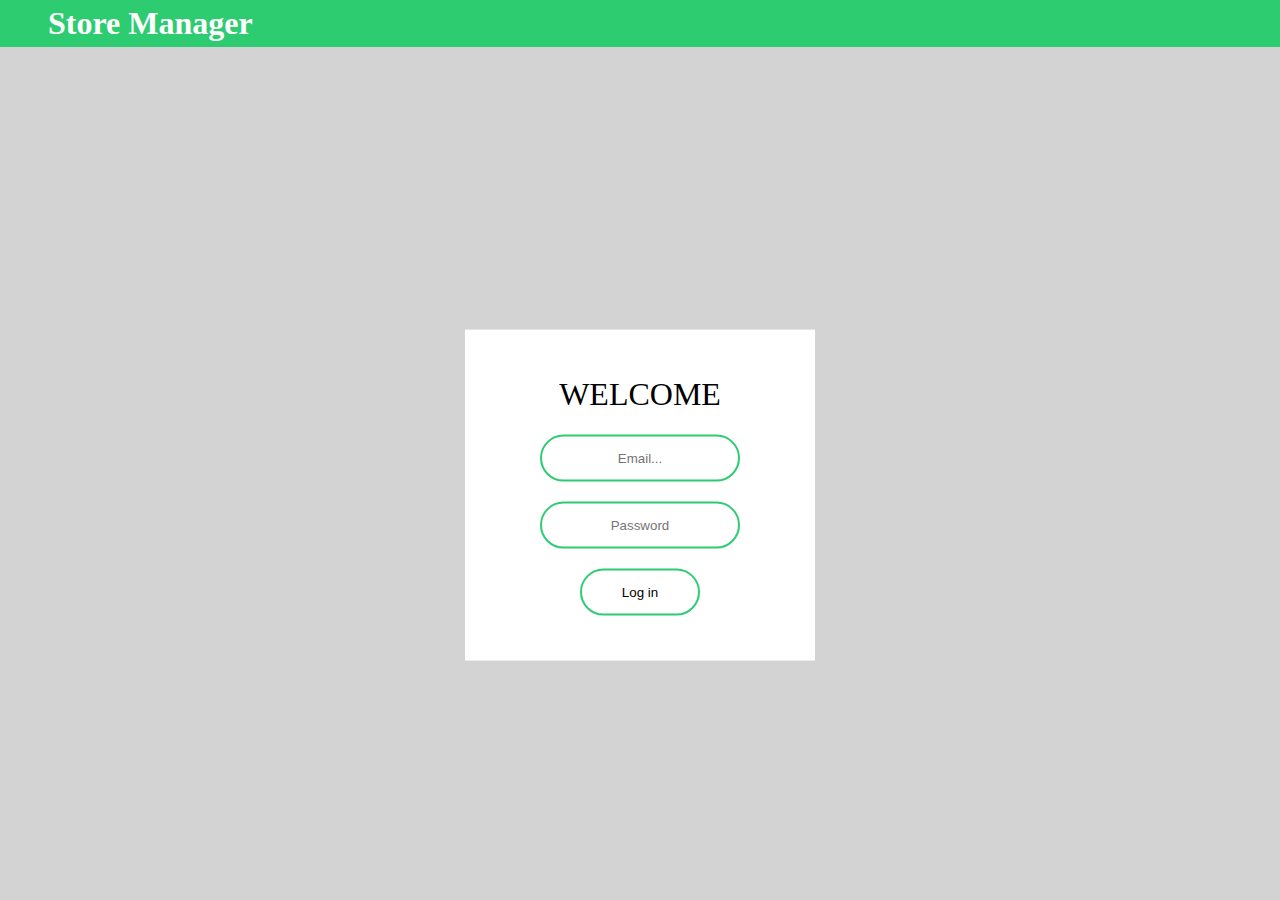
<file: index.html>
<!DOCTYPE html>
<html>
<head>
    <meta charset="utf-8" />
    <meta http-equiv="X-UA-Compatible" content="IE=edge">
    <title>Home - Store Manager</title>
    <meta name="viewport" content="width=device-width, initial-scale=1">
    <link rel="stylesheet" type="text/css" media="screen" href="UI/static/css/main.css"/>
    <script src="UI/static/js/main.js"></script>
</head>
<body>
    <div class="grid-wrapper">
        <!-- Navigation/Header-->
        <header class="masthead">
            <div class="masthead-inner">
            <header class="site-title">
                <h1>Store Manager</h1>
            </header>
            <nav class="main-nav">
                <ul class="menu">
                    <!-- <li> <a class="login-menu" href="UI/templates/admindash.html">Admin</a></li>
                    <li> <a class="login-menu" href="UI/templates/storeattendant.html">Store Attendant</a></li> -->
                </ul>
            </nav>
            </div>
        </header>
        <form id="login" class="boxcover">
            <h1>Welcome</h1>
            <div id="message-box">
            </div>
            <div>
            <input type="email" id="email" name="email" placeholder="Email...">
            </div>
            <div>
            <input type="password" id="password" name="password" placeholder="Password">
            </div>
            <div>
            <input type="submit" id="login-button" value="Log in">
            </div>
        </form>
    </div>
    <script src="UI/static/js/login.js"></script>
</body>
</html>
</file>
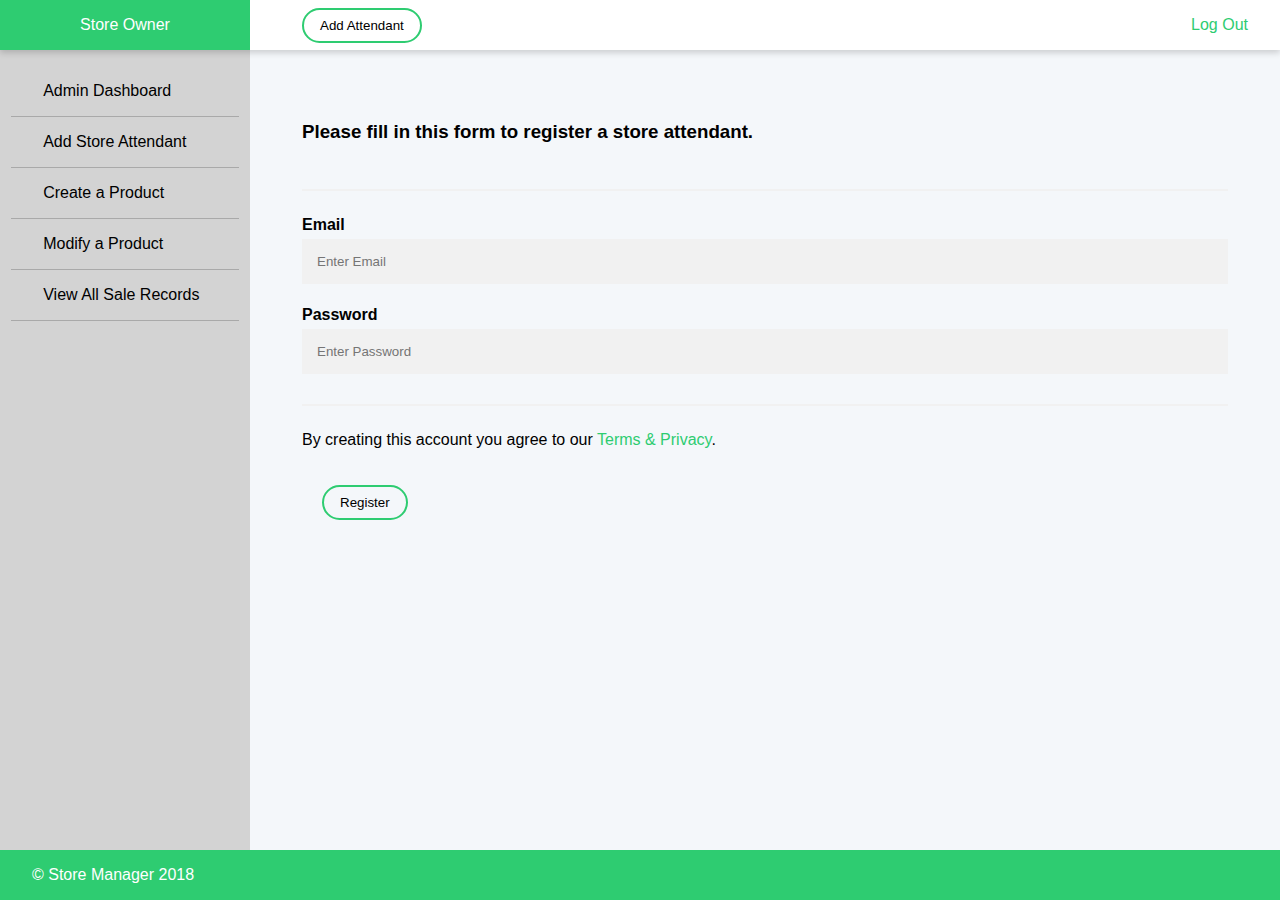
<file: UI/templates/addstoreattendant.html>
<!DOCTYPE html>
<html>
<head>
    <meta charset="utf-8" />
    <meta http-equiv="X-UA-Compatible" content="IE=edge">
    <title>Store Owner</title>
    <meta name="viewport" content="width=device-width, initial-scale=1">
    <link rel="stylesheet" type="text/css" media="screen" href="../static/css/main.css" />
    <script src="../static/js/main.js"></script>
</head>
<body>
    <div class="admin">
        <header class="admin-header">
            <a href="#" class="logo">Store Owner</a>
            <div class="topnav-items">
                <a href="addstoreattendant.html"><button class="btn btn--primary">Add Attendant</button></a>
                <a href="#" id="logoutButton" class="logout">Log Out</a>
            </div>
        </header>
        <nav class="sidenav">
            <ul class="menu">
                <li class="menu-item">
                    <a href="admindash.html" class="menu-link">Admin Dashboard</a>
                </li>
                <li class="menu-item">
                    <a href="addstoreattendant.html" class="menu-link">Add Store Attendant</a>
                </li>
                <li class="menu-item">
                    <a href="createproduct.html" class="menu-link">Create a Product</a>
                </li>
                <li class="menu-item">
                    <a href="modifyproducts.html" class="menu-link">Modify a Product</a>
                </li>
                <li class="menu-item">
                    <a href="salerecords.html" class="menu-link">View All Sale Records</a>
                </li>
            </ul>
        </nav>
        <main class="admin-main">
            <form>
                <div class="container">
                    <h3>Please fill in this form to register a store attendant.</h3>
                    <div id="message-box">

                    </div><br>
                    <hr>

                    <label for="email"><b>Email</b></label>
                    <input type="email" id="signup-email" placeholder="Enter Email" name="email" required>
                
                    <label for="psw"><b>Password</b></label>
                    <input type="password" id="signup-password" placeholder="Enter Password" required>
                    <hr>
                
                    <p>By creating this account you agree to our <a href="#">Terms & Privacy</a>.</p>
                    <button type="button" id="signup_button" class="btn btn--primary">Register</button>
                </div>
            </form>
        </main>
        <footer class="admin-footer">
            <span>&copy; Store Manager 2018</span>
        </footer>
    </div>
    <script src="../static/js/signup.js"></script>
    <script src="../static/js/logout.js"></script>
</body>
</html>
</file>
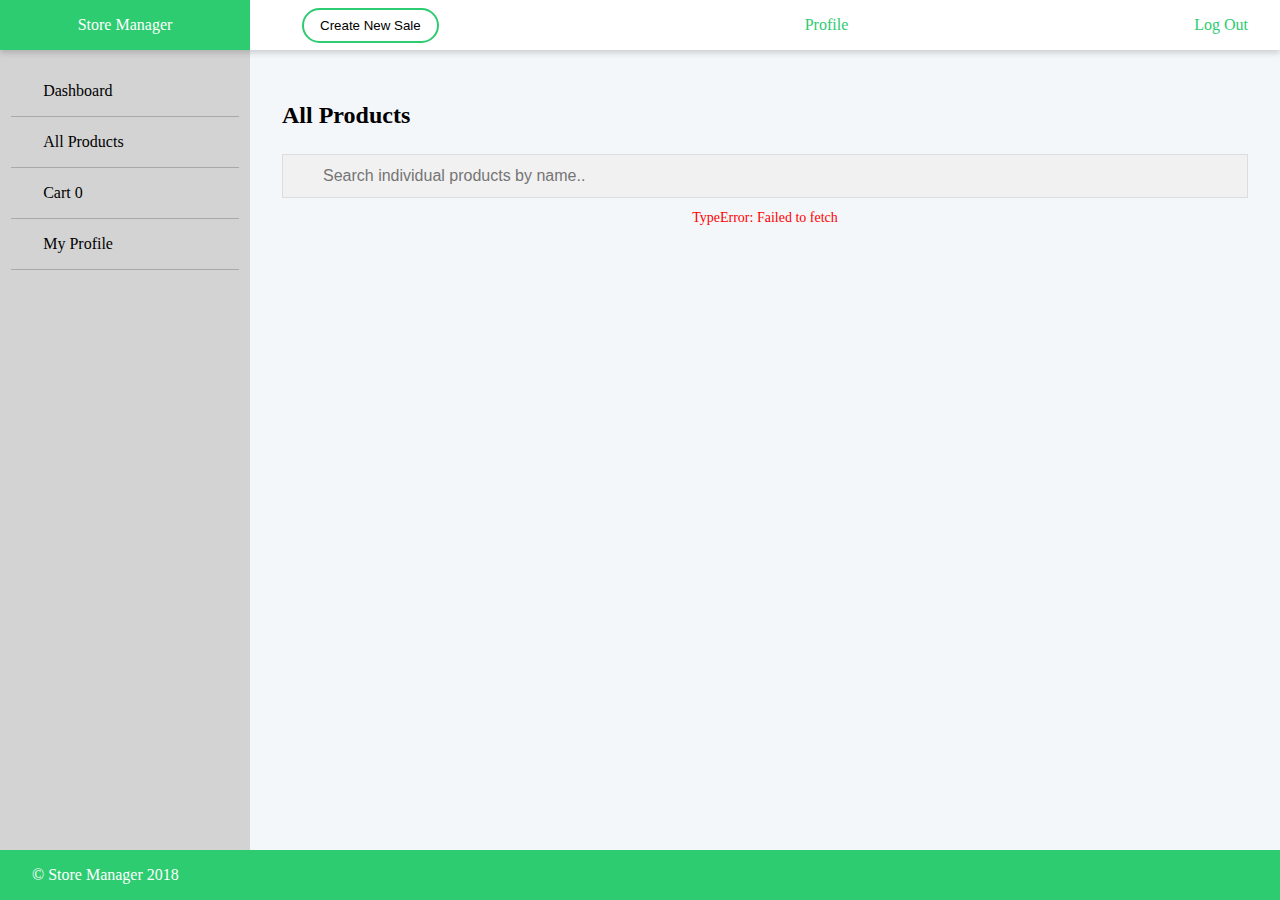
<file: UI/templates/allproducts.html>
<!DOCTYPE html>
<html>
<head>
    <meta charset="utf-8" />
    <meta http-equiv="X-UA-Compatible" content="IE=edge">
    <title>Store Attendant</title>
    <meta name="viewport" content="width=device-width, initial-scale=1">
    <link rel="stylesheet" type="text/css" media="screen" href="../static/css/main.css" />
    <script src="../static/js/main.js"></script>
    <!-- Icon library -->
    <link rel="stylesheet" href="https://cdnjs.cloudflare.com/ajax/libs/font-awesome/4.7.0/css/font-awesome.min.css">
</head>
<body >
    <div class="store-attendant">
        <header class="storeattendant-header">
            <a href="#" class="logo">Store Manager</a>
            <div class="topnav-items">
                <a href="allproducts.html"><button class="btn btn--primary">Create New Sale</button></a>
                <a href="myprofile.html" class="profile">Profile</a>
                <a href="#" id="logoutButton" class="logout">Log Out</a>
            </div>
        </header>
        <nav class="sidenav">
            <ul class="menu">
                <li class="menu-item">
                    <a href="storeattendant.html" class="menu-link">Dashboard</a>
                </li>
                <li class="menu-item">
                    <a href="allproducts.html" class="menu-link">All Products</a>
                </li>
                <li class="menu-item">
                    <a href="cart.html" class="menu-link" id="cart" >Cart</a>
                </li>
                <!-- <li class="menu-item">
                    <a href="salesrecords.html" class="menu-link">Sale Records</a>
                </li> -->
                <li class="menu-item">
                    <a href="myprofile.html" class="menu-link">My Profile</a>
                </li>
            </ul>
        </nav>
        <main class="storeattendant-main">
            <h2>All Products</h2>
            <div class="sales-records">
                <input type="text" id="myInput" onkeyup="myFunction()" placeholder="Search individual products by name..">
                <div id="message-box">

                </div>
                <table id="records-table">
                </table>
            </div>
        </main>
        <footer class="storeattendant-footer">
            <span>&copy; Store Manager 2018</span>
        </footer>
    </div>
    <script src="../static/js/getproduct.js"></script>
    <script src="../static/js/createCart.js"></script>
    <script src="../static/js/logout.js"></script>
</body>
</html>
</file>
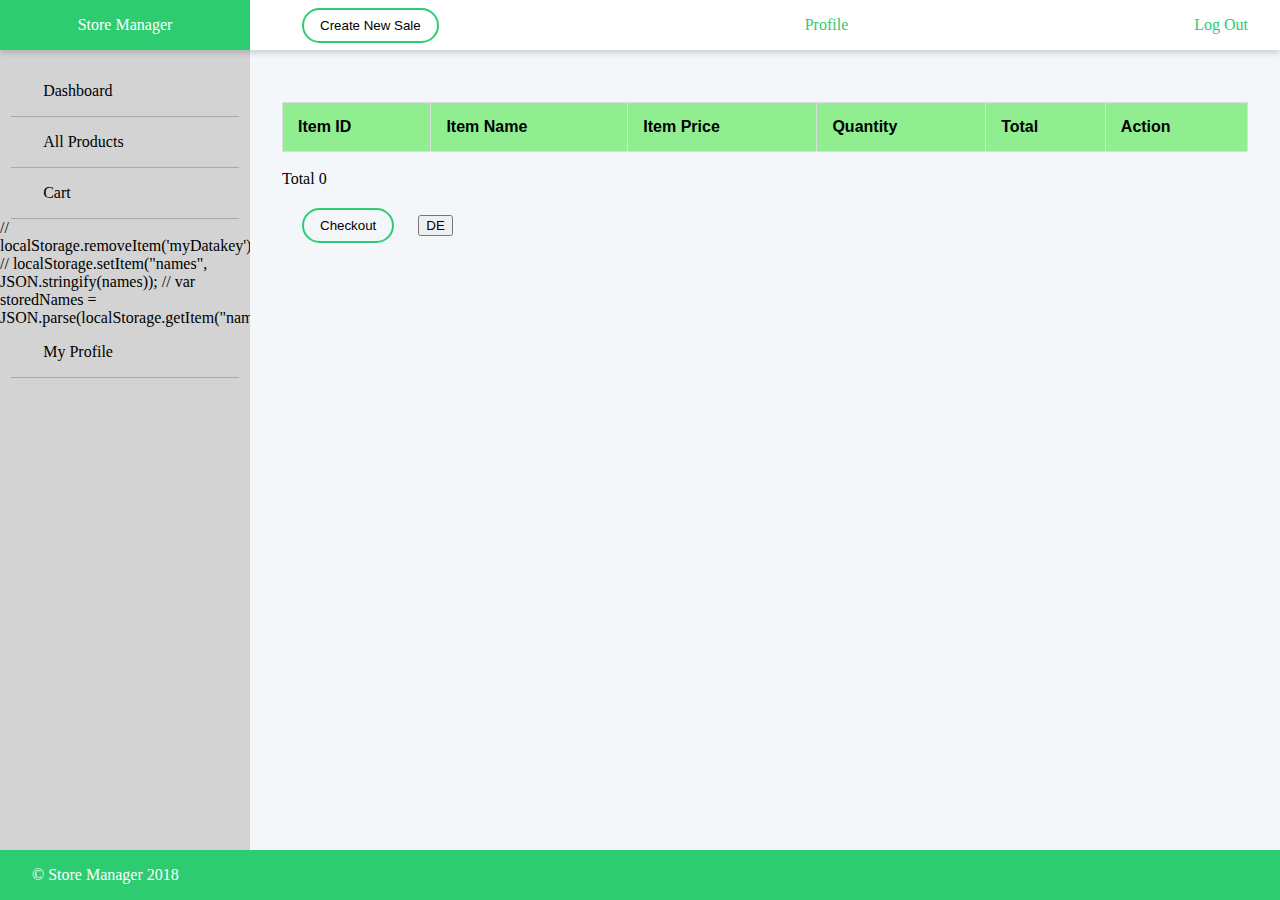
<file: UI/templates/cart.html>
<!DOCTYPE html>
<html>
<head>
    <meta charset="utf-8" />
    <meta http-equiv="X-UA-Compatible" content="IE=edge">
    <title>Store Attendant</title>
    <meta name="viewport" content="width=device-width, initial-scale=1">
    <link rel="stylesheet" type="text/css" media="screen" href="../static/css/main.css" />
    <script src="../static/js/main.js"></script>
    <!-- Icon library -->
    <link rel="stylesheet" href="https://cdnjs.cloudflare.com/ajax/libs/font-awesome/4.7.0/css/font-awesome.min.css">
</head>
<body>
    <div class="store-attendant">
        <header class="storeattendant-header">
            <a href="#" class="logo">Store Manager</a>
            <div class="topnav-items">
                <a href="allproducts.html"><button class="btn btn--primary">Create New Sale</button></a>
                <a href="myprofile.html" class="profile">Profile</a>
                <a href="#" id="logoutButton" class="logout">Log Out</a>
            </div>
        </header>
        <nav class="sidenav">
            <ul class="menu">
                <li class="menu-item">
                    <a href="storeattendant.html" class="menu-link">Dashboard</a>
                </li>
                <li class="menu-item">
                    <a href="allproducts.html" class="menu-link">All Products</a>
                </li>
                <li class="menu-item">
                    <a href="cart.html" class="menu-link">Cart</a>
                </li>
                // localStorage.removeItem('myDatakey');
                // localStorage.setItem("names", JSON.stringify(names));
                // var storedNames = JSON.parse(localStorage.getItem("names"));
                <!-- <li class="menu-item">
                    <a href="salesrecords.html" class="menu-link">Sale Records</a>
                </li> -->
                <li class="menu-item">
                    <a href="myprofile.html" class="menu-link">My Profile</a>
                </li>
            </ul>
        </nav>
        <main class="storeattendant-main">
            <!-- <form>
                <div class="container">
                    <h3>Please fill in this form to create a sale.</h3>
                    <div id="message-box">

                    </div><br>
                    <hr>

                    <label for="name"><b>Item Name</b></label>
                    <input type="text" id="name" placeholder="Enter item name" name="name" required>
                
                    <label for="quantity"><b>Quantity</b></label>
                    <input type="number" min="1" id="quantity" placeholder="Enter quantity of the product you want to sale" required>

                    <hr>
                    <button type="button" id="addSale_button" class="btn btn--primary">Add to Cart</button>
                </div>
            </form> -->
            <div class="sales-records">
                <div id="message-box">

                </div>
                <table id="records-table">
                </table>
                <br>
                <div id="total">Total 0</div>
                <button type="button" class="btn btn--primary" id="addSale_button" >Checkout</button>
            <button onclick="test()">DE</button>
            </div>
        </main>
        <footer class="storeattendant-footer">
            <span>&copy; Store Manager 2018</span>
        </footer>
    </div>
    <script src="../static/js/createsale.js"></script>
    <script src="../static/js/logout.js"></script>
</body>
</html>
</file>
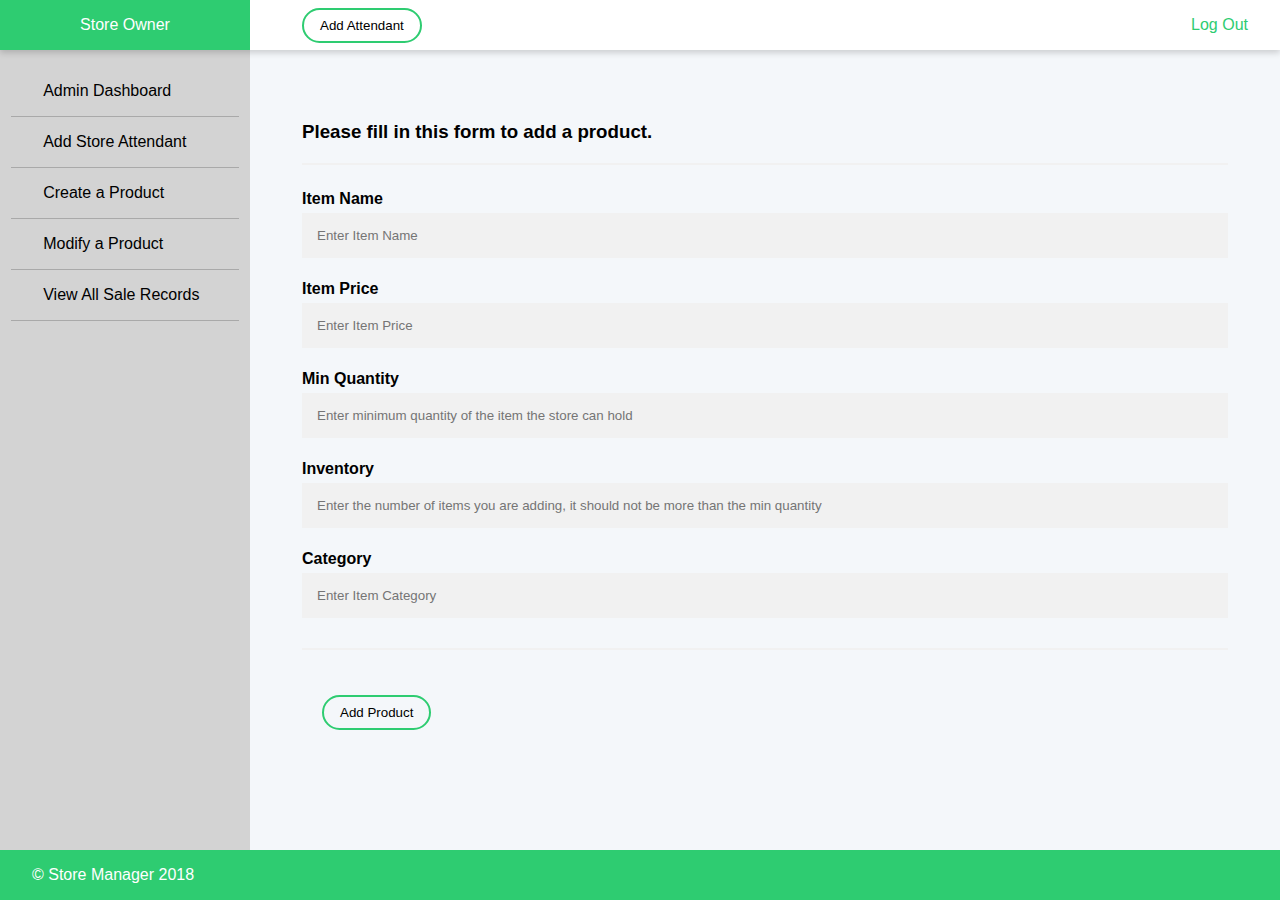
<file: UI/templates/createproduct.html>
<!DOCTYPE html>
<html>
<head>
    <meta charset="utf-8" />
    <meta http-equiv="X-UA-Compatible" content="IE=edge">
    <title>Store Owner</title>
    <meta name="viewport" content="width=device-width, initial-scale=1">
    <link rel="stylesheet" type="text/css" media="screen" href="../static/css/main.css" />
    <script src="../static/js/main.js"></script>
</head>
<body>
    <div class="admin">
        <header class="admin-header">
            <a href="#" class="logo">Store Owner</a>
            <div class="topnav-items">
                <a href="addstoreattendant.html"><button class="btn btn--primary">Add Attendant</button></a>
                <a href="#" id="logoutButton" class="logout">Log Out</a>
            </div>
        </header>
        <nav class="sidenav">
            <ul class="menu">
                <li class="menu-item">
                    <a href="admindash.html" class="menu-link">Admin Dashboard</a>
                </li>
                <li class="menu-item">
                    <a href="addstoreattendant.html" class="menu-link">Add Store Attendant</a>
                </li>
                <li class="menu-item">
                    <a href="createproduct.html" class="menu-link">Create a Product</a>
                </li>
                <li class="menu-item">
                    <a href="modifyproducts.html" class="menu-link">Modify a Product</a>
                </li>
                <li class="menu-item">
                    <a href="salerecords.html" class="menu-link">View All Sale Records</a>
                </li>
            </ul>
        </nav>
        <main class="admin-main">
            <form>
                <div class="container">
                    <h3>Please fill in this form to add a product.</h3>
                    <div id="message-box">

                    </div>
                    <hr>

                    <label for="itemName"><b>Item Name</b></label>
                    <input type="text" id="name" placeholder="Enter Item Name" name="itemName" required>
                
                    <label for="price"><b>Item Price</b></label>
                    <input type="number" id="price" placeholder="Enter Item Price" name="price" required>

                    <label for="quantity"><b>Min Quantity</b></label>
                    <input type="number" id="min_quantity" placeholder="Enter minimum quantity of the item the store can hold" name="quantity" required>

                    <label for="price"><b>Inventory</b></label>
                    <input type="number" id="inventory" placeholder="Enter the number of items you are adding, it should not be more than the min quantity" name="inventory" required>

                    <label for="category"><b>Category</b></label><br>
                    <input type="text" id="category" placeholder="Enter Item Category" name="category" required>
                    <hr>
                    <button type="submit" id="addProduct_button" class="btn btn--primary">Add Product</button>
                </div>
            </form>
        </main>
        <footer class="admin-footer">
            <span>&copy; Store Manager 2018</span>
        </footer>
     </div>
     <script src="../static/js/addproduct.js"></script>
     <script src="../static/js/logout.js"></script>
</body>
</html>
</file>
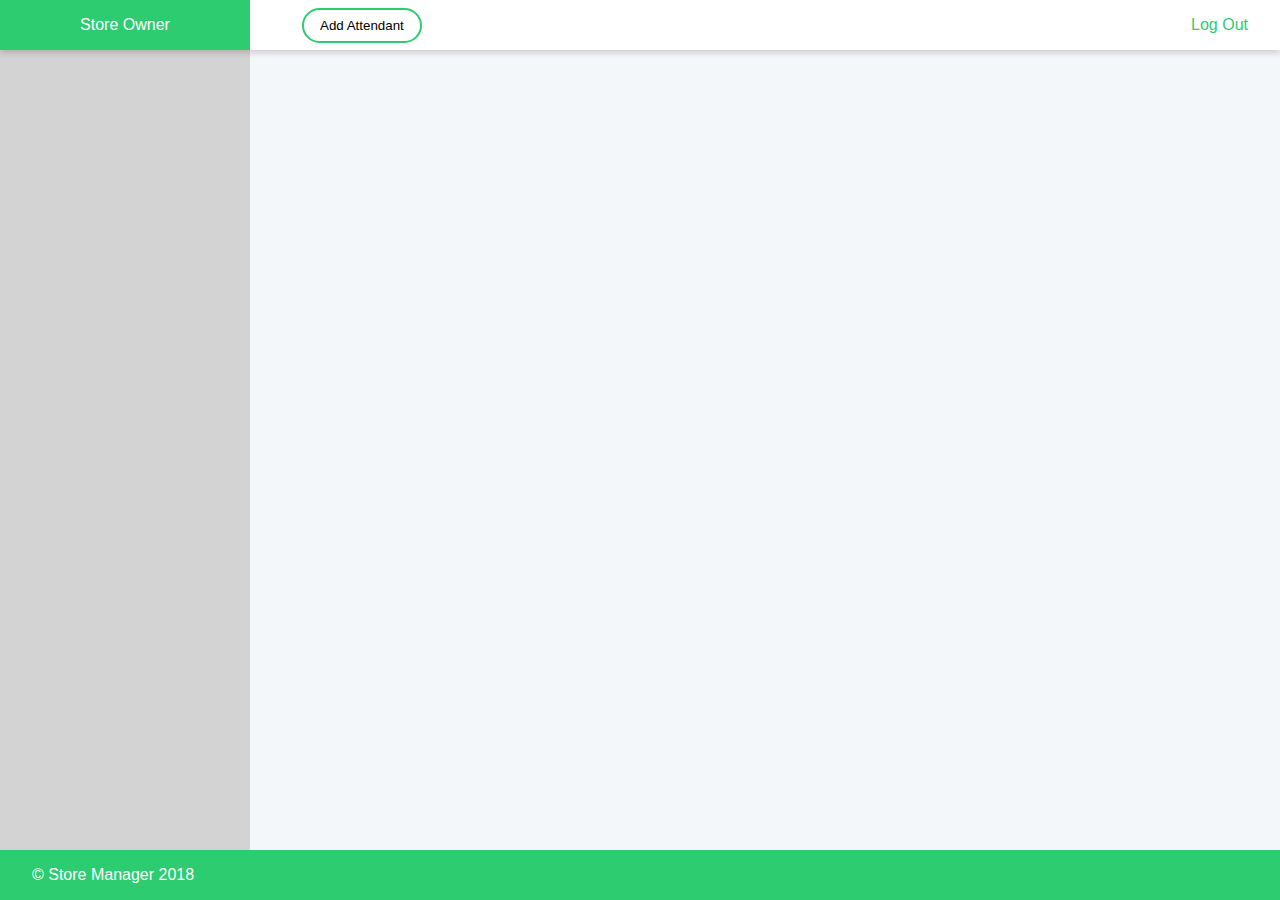
<file: UI/templates/editProduct.html>
<!DOCTYPE html>
<html>
<head>
    <meta charset="utf-8" />
    <meta http-equiv="X-UA-Compatible" content="IE=edge">
    <title>Store Owner</title>
    <meta name="viewport" content="width=device-width, initial-scale=1">
    <link rel="stylesheet" type="text/css" media="screen" href="../static/css/main.css" />
    <script src="../static/js/main.js"></script>
</head>
<body>
    <div class="admin">
        <header class="admin-header">
            <a href="#" class="logo">Store Owner</a>
            <div class="topnav-items">
                <a href="addstoreattendant.html"><button class="btn btn--primary">Add Attendant</button></a>
                <a href="#" id="logoutButton" class="logout">Log Out</a>
            </div>
        </header>
        
        <main class="admin-main">
            <form>
                
            </form>
        </main>
        <footer class="admin-footer">
            <span>&copy; Store Manager 2018</span>
        </footer>
    </div>
    <script src="../static/js/logout.js"></script>
</body>
</html>
</file>
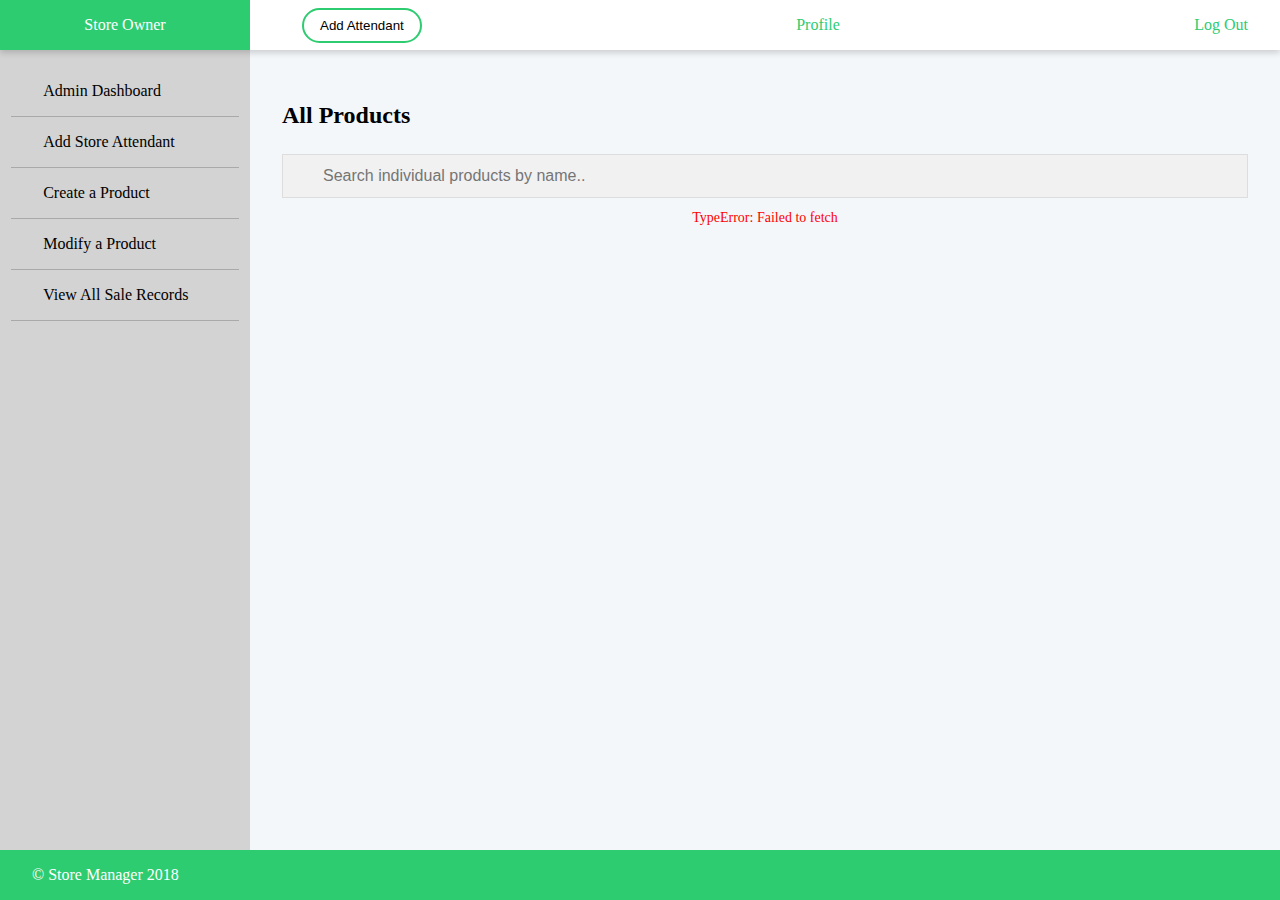
<file: UI/templates/modifyproducts.html>
<!DOCTYPE html>
<html>
<head>
    <meta charset="utf-8" />
    <meta http-equiv="X-UA-Compatible" content="IE=edge">
    <title>Store Owner</title>
    <meta name="viewport" content="width=device-width, initial-scale=1">
    <link rel="stylesheet" type="text/css" media="screen" href="../static/css/main.css" />
    <script src="../static/js/main.js"></script>
    <!-- Icon library -->
    <link rel="stylesheet" href="https://cdnjs.cloudflare.com/ajax/libs/font-awesome/4.7.0/css/font-awesome.min.css">
</head>
<body>
    <div class="store-attendant">
        <header class="storeattendant-header">
            <a href="#" class="logo">Store Owner</a>
            <div class="topnav-items">
                <a href="addstoreattendant.html"><button class="btn btn--primary">Add Attendant</button></a>
                <a href="#" class="profile">Profile</a>
                <a href="#" id="logoutButton" class="logout">Log Out</a>
            </div>
        </header>
        <nav class="sidenav">
            <ul class="menu">
                <li class="menu-item">
                    <a href="admindash.html" class="menu-link">Admin Dashboard</a>
                </li>
                <li class="menu-item">
                    <a href="addstoreattendant.html" class="menu-link">Add Store Attendant</a>
                </li>
                <li class="menu-item">
                    <a href="createproduct.html" class="menu-link">Create a Product</a>
                </li>
                <li class="menu-item">
                    <a href="modifyproducts.html" class="menu-link">Modify a Product</a>
                </li>
                <li class="menu-item">
                    <a href="salerecords.html" class="menu-link">View All Sale Records</a>
                </li>
            </ul>
        </nav>
        <main class="storeattendant-main">
            <h2>All Products</h2>
            <input type="text" id="myInput" onkeyup="myFunction()" placeholder="Search individual products by name..">
            <div id="message-box">

            </div>
            <table id="records-table">
                
            </table>
        </main>
        <footer class="storeattendant-footer">
            <span>&copy; Store Manager 2018</span>
        </footer>
    </div>
    <script src="../static/js/getproductedit.js"></script>
    <script src="../static/js/logout.js"></script>
</body>
</html>
</file>
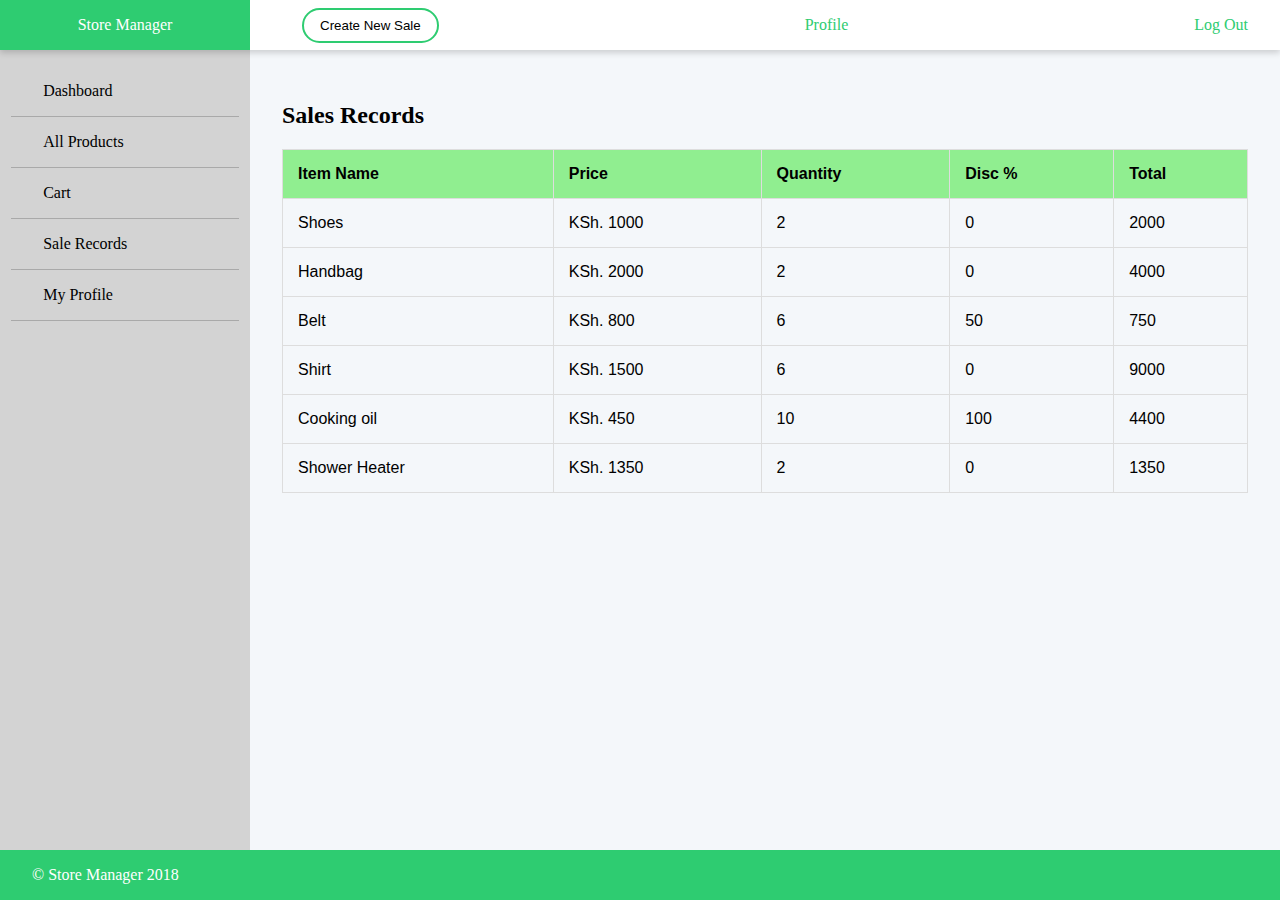
<file: UI/templates/salesrecords.html>
<!DOCTYPE html>
<html>
<head>
    <meta charset="utf-8" />
    <meta http-equiv="X-UA-Compatible" content="IE=edge">
    <title>Store Attendant</title>
    <meta name="viewport" content="width=device-width, initial-scale=1">
    <link rel="stylesheet" type="text/css" media="screen" href="../static/css/main.css" />
    <script src="../static/js/main.js"></script>
    <!-- Icon library -->
    <link rel="stylesheet" href="https://cdnjs.cloudflare.com/ajax/libs/font-awesome/4.7.0/css/font-awesome.min.css">
</head>
<body>
    <div class="store-attendant">
        <header class="storeattendant-header">
            <a href="#" class="logo">Store Manager</a>
            <div class="topnav-items">
                <a href="allproducts.html"><button class="btn btn--primary">Create New Sale</button></a>
                <a href="myprofile.html" class="profile">Profile</a>
                <a href="login.html" class="logout">Log Out</a>
            </div>
        </header>
        <nav class="sidenav">
            <ul class="menu">
                <li class="menu-item">
                    <a href="storeattendant.html" class="menu-link">Dashboard</a>
                </li>
                <li class="menu-item">
                    <a href="allproducts.html" class="menu-link">All Products</a>
                </li>
                <li class="menu-item">
                    <a href="cart.html" class="menu-link">Cart</a>
                </li>
                <li class="menu-item">
                    <a href="salesrecords.html" class="menu-link">Sale Records</a>
                </li>
                <li class="menu-item">
                    <a href="myprofile.html" class="menu-link">My Profile</a>
                </li>
            </ul>
        </nav>
        <main class="storeattendant-main">
            <h2>Sales Records</h2>
            <table class="sales-records">
                <tr>
                    <th>Item Name</th>
                    <th>Price</th>
                    <th>Quantity</th>
                    <th>Disc %</th>
                    <th>Total</th>
                </tr>
                <tr>
                    <td>Shoes</td>
                    <td>KSh. 1000</td>
                    <td>2</td>
                    <td>0</td>
                    <td>2000</td>
                </tr>
                <tr>
                    <td>Handbag</td>
                    <td>KSh. 2000</td>
                    <td>2</td>
                    <td>0</td>
                    <td>4000</td>
                </tr>
                <tr>
                    <td>Belt</td>
                    <td>KSh. 800</td>
                    <td>6</td>
                    <td>50</td>
                    <td>750</td>
                </tr>
                <tr>
                    <td>Shirt</td>
                    <td>KSh. 1500</td>
                    <td>6</td>
                    <td>0</td>
                    <td>9000</td>
                </tr>
                <tr>
                    <td>Cooking oil</td>
                    <td>KSh. 450</td>
                    <td>10</td>
                    <td>100</td>
                    <td>4400</td>
                </tr>
                <tr>
                    <td>Shower Heater</td>
                    <td>KSh. 1350</td>
                    <td>2</td>
                    <td>0</td>
                    <td>1350</td>
                </tr>
            </table>
        </main>
        <footer class="storeattendant-footer">
            <span>&copy; Store Manager 2018</span>
        </footer>
    </div>
</body>
</html>
</file>
<file: UI/static/css/main.css>
*,
*::before,
*::after {
    box-sizing: border-box;
}
body {
    margin: 0;
    width: 100%;
    height: 100%;
    overflow-x: hidden;
    background: lightgrey;
}
.admin {
    width: 100%;
    height: 100%;
    margin: 0;
    padding: 0;
    font-family: Arial, Helvetica, sans-serif;
    background: lightgrey;
    overflow-x: hidden;
}
.store-attendant, .admin {
    --spacing: 1rem;
    display: flex;
    flex-wrap: wrap;
    display: grid;
    height: 100vh;
    grid-template-rows: 50px 1fr 50px;
    grid-template-columns: 250px 1fr;
    grid-template-areas: "header header" "nav main" "footer footer";
}
.storeattendant-header, .admin-header {
    display: flex;
    flex-basis: 100%;
    grid-area: header;
    height: 50px;
    background-color: #fff;
    box-shadow: 0 3px 6px rgba(0, 0, 0, 0.16);
    position: relative;
}
.topnav-items {
    display: flex;
    flex: 1;
    justify-content: space-between;
    align-items: center;
    padding: 0 var(--spacing);
}
@media screen and (min-width: 48rem) {
    .store-attendant, .admin {
      --spacing: 2rem;
    }
}
a {
    color: #2ecc71;
    text-decoration: none;
}
.logo {
    display: flex;
    flex: 0 0 250px;
    height: 50px;
    justify-content: center;
    align-items: center;
    position: relative;
    margin: 0;
    color: #fff;
    background-color: #2ecc71;
    font-size: 1rem;
}
.logo h1 {
    margin: 0;
}
.btn {
    border: 0;
    background: none;
    display: inline-block;
    margin: 20px;
    text-align: center;
    border: 2px solid #2ecc71;
    padding: 0.5rem 1rem;
    outline: none;
    color: black;
    border-radius: 5em;
    transition: 0.25s;
    cursor: pointer;
    white-space: nowrap;
}
.btn:hover {
    background: #2ecc71;
} 
.sidenav {
    flex: 0 0 250px;
    grid-area: nav;
    background-color: lightgrey;
}
.menu {
    list-style-type: none;
    padding: 0;
}
.menu-item {
    border-bottom: 1px solid darkgrey;
}
.menu-link {
    display: block;
    padding: 1rem 2rem;
    color: black;
    text-decoration: none;
}
.menu-link:hover, .menu-link:focus {
    color: #fff;
    background-color: #2ecc71;
}
.admin-main {
    color: black;
    background-color: #2ecc71;
}
table {
    font-family: arial, sans-serif;
    border-collapse: collapse;
    width: 100%;
}
th {
    background-color: lightgreen;
}
tr:hover {
    background-color: #f0c0c0;
}
td, th {
    border: 1px solid #dddddd;
    text-align: left;
    padding: 8px;
}
#myInput {
    width: 100%;
    font-size: 16px;
    padding: 12px 20px 12px 40px;
    border: 1px solid #ddd;
    margin-bottom: 12px;
}
.edit, .delete {
    padding: 5px 10px;
    cursor: pointer;
}
.edit {
    background: #2199e8;
    color: #ffffff;
}
.edit:hover {
    background: #147dc2;
}
  
.delete {
    background: #EC5840;
    color: #ffffff;
}
.delete:hover {
    background: #e23317;
}
.sales-records {
    overflow-x:auto;
}
.storeattendant-footer {
    display: flex;
    grid-area: footer;
    flex-basis: 100%;
    height: 50px;
    background-color: #2ecc71;
    position: relative;
    justify-content: space-between;
    padding: 0 var(--spacing);
    align-items: center;
    color: #fff;
}
.storeattendant-main, .admin-main {
    flex: 1;
    grid-area: main;
    padding: var(--spacing);
    overflow-y: auto;
    overflow-x: hidden;
    -webkit-overflow-scrolling: touch;
    background-color: #f4f7fa;
}
.dashboard {
    --column-count: 2;
    display: flex;
    flex-wrap: wrap;
    margin: 0 calc(var(--spacing) * -0.5);
    display: grid;
    grid-template-columns: repeat(var(--column-count), 1fr);
    grid-gap: var(--spacing);
}
.container {
    padding: 20px;
}
#message-box {
    color: red;
    font-size: 14px;
    border-radius: 5px;
    margin-bottom: 20px;
    text-align: center;
}
input[type=email], input[type=password], input[type=text], input[type=number] {
    width: 100%;
    padding: 15px;
    margin: 5px 0 22px 0;
    display: inline-block;
    border: none;
    background: #f1f1f1;
}
input[type=email]:focus, input[type=text]:focus, input[type=number]:focus, input[type=password]:focus {
background-color: #ddd;
outline: none;
}
.deleteButton {
    width: 100%;
	padding: 13px 0px;
	border: 1px solid #fff;
	cursor: pointer;
	background-color: #EC5840;
    color: #fff;
}
hr {
border: 1px solid #f1f1f1;
margin-bottom: 25px;
}
table {
    font-family: arial, sans-serif;
    border-collapse: collapse;
    width: 100%;
}
th {
    background-color: lightgreen;
}
td, th {
    border: 1px solid #dddddd;
    text-align: left;
    padding: 15px;
}
tr:hover {
    background-color: #f0c0c0;
}
#myInput {
    width: 100%;
    font-size: 16px;
    padding: 12px 20px 12px 40px;
    border: 1px solid #ddd;
    margin-bottom: 12px;
}
#form-text {
    border: 1px solid #999;
    border-radius: 5px;
    -webkit-appearance: none;
    width: 70%;
    padding: 10px 0px;
    text-align: center;
}
.sales-records {
    overflow-x:auto;
}
.admin-footer {
    display: flex;
    grid-area: footer;
    flex-basis: 100%;
    height: 50px;
    background-color: #2ecc71;
    position: relative;
    justify-content: space-between;
    padding: 0 var(--spacing);
    align-items: center;
    color: #fff;
}
.dashboard-item {
    flex: 1 1 50%;
    grid-column-end: span 2;
    padding: calc(var(--spacing) / 2);
}
@media screen and (min-width: 48rem) {
    .dashboard {
      --column-count: 4;
    }
}
@supports (display: grid) {
    .dashboard {
      margin: 0;
    }
    .dashboard__item {
      padding: 0;
    }
}
.card {
    height: 100%;
    padding: 1rem;
    font-size: 1.5rem;
    font-weight: 300;
    background-color: #fff;
    box-shadow: 0 1px 3px rgba(0, 0, 0, 0.12), 0 1px 2px rgba(0, 0, 0, 0.24);
    transition: all 0.3s cubic-bezier(0.25, 0.8, 0.25, 1);
}
.dashboard-item .icons a {
    margin: 2px;
    opacity: 0;
    -webkit-transform: translateY(50%);
    transform: translateY(50%);
}
  
.dashboard-item .icons a i {
    display: block;
    font-size: 23.52941176px;
    line-height: 40px;
    width: 40px;
    background-color: #ffffff;
    text-align: center;
    color: #000000;
}
  
.dashboard-item .icons a i:hover {
    background-color: #4da3e2;
    color: #ffffff;
    cursor: pointer;
}
.fig-item {
    font-family: sans-serif;
    position: relative;
    float: left;
    margin: 20px 1%;
    min-width: 200px;
    max-width: 250px;
    background: #ffffff;
    text-align: center;
    color: #000000;
    box-shadow: 0 0 5px rgba(0, 0, 0, 0.15);
    box-sizing: padding-box;
    -webkit-box-sizing: padding-box;
    -webkit-transition: all 0.2s ease-out;
    font-size: 16px;
    padding: 15px;
    transition: all 0.2s ease-out;
}
.fig-item img {
    max-width: 100%;
    vertical-align: top;
    position: relative;
}
.fig-item figcaption {
    padding: 20px 15px;
}
.fig-item h3, .fig-item p {
    margin: 0;
}
.fig-item h3 {
    font-size: 1.3em;
    font-weight: 400;
    margin-bottom: 5px;
    text-transform: uppercase;
}
.fig-item p {
    font-size: 0.9em;
    letter-spacing: 1px;
    font-weight: 300;
}
.fig-item .price {
    font-weight: 500;
    font-size: 1.4em;
    line-height: 48px;
    letter-spacing: 1px;
}
.fig-item .price s {
    margin-right: 5px;
    opacity: 0.5;
    font-size: 0.9em;
}
.fig-item i {
    position: absolute;
    bottom: 0;
    left: 50%;
    -webkit-transform: translate(-50%, 50%);
    transform: translate(-50%, 50%);
    width: 56px;
    line-height: 56px;
    text-align: center;
    border-radius: 50%;
    background-color: #666666;
    color: #ffffff;
    font-size: 1.6em;
    border: 4px solid #ffffff;
}
.fig-item a {
    position: absolute;
    top: 0;
    bottom: 0;
    left: 0;
    right: 0;
    z-index: 1;
}
.fig-item:hover, .fig-item.hover {
    -webkit-transform: translateY(-5px);
    transform: translateY(-5px);
}
.fig-item:hover i, .fig-item.hover i {
    background-color: #2980b9;
}
.grid-wrapper {
    display: grid;
    grid-template-columns: repeat(12, 80px);
    grid-template-columns: repeat(12, 1fr);
    grid-template-rows: auto;
    grid-column-gap: 20px;
}
.masthead {
    background-color: #2ecc71;
    color: #fff;
    grid-column: 1/-1;
}
.masthead-inner {
    display: flex;
    justify-content: space-between;
    align-items: center;
    padding: 0.3rem 3rem;
}
.site-title h1 {
    margin: 0;
}
.menu {
    list-style: none;
    padding: 0;
    margin: 0;
    justify-content: center;
    padding: 1rem 0;
}
.login {
    display: flex;
}
.menu a {
    text-decoration: none;
}
.login-menu {
    color: #fff;
    display: flex;
}
.menu a:hover {
    color: rgba(19, 16, 16, 0.8);
}
.menu li {
    margin: 0 0.7rem;
}
.boxcover {
    width: 350px;
    padding: 25px;
    position: absolute;
    top: 55%;
    left: 50%;
    transform: translate(-50%, -50%);
    background: white;
    text-align: center;
}
.boxcover h1 {
    color: black;
    text-transform: uppercase;
    font-weight: 500;
}
.boxcover input[type = "email"], .boxcover input[type = "text"], .boxcover input[type = "text"], .boxcover input[type = "password"] {
    border: 0;
    background: none;
    display: block;
    margin: 20px auto;
    text-align: center;
    border: 2px solid #2ecc71;
    padding: 14px 10px;
    width: 200px;
    outline: none;
    color: black;
    border-radius: 24px;
    transition: 0.25s;
}
.boxcover input[type = "email"]:focus, .boxcover input[type = "text"]:focus, .boxcover input[type = "text"]:focus, .boxcover input[type = "password"]:focus {
    width: 280px;
    border-color: #2ecc71;
}
.boxcover input[type = "submit"] {
    border: 0;
    background: none;
    display: block;
    margin: 20px auto;
    text-align: center;
    border: 2px solid #2ecc71;
    padding: 14px 40px;
    outline: none;
    color: black;
    border-radius: 24px;
    transition: 0.25s;
    cursor: pointer;
}
.boxcover input[type = "submit"]:hover{
    background: #2ecc71;
}
.boxcover input[type = "button"] {
    border: 0;
    background: none;
    display: block;
    margin: 20px auto;
    text-align: center;
    border: 2px solid #2ecc71;
    padding: 14px 40px;
    outline: none;
    color: black;
    border-radius: 24px;
    transition: 0.25s;
    cursor: pointer;
}
.boxcover input[type = "button"]:hover{
    background: #2ecc71;
}
</file>
